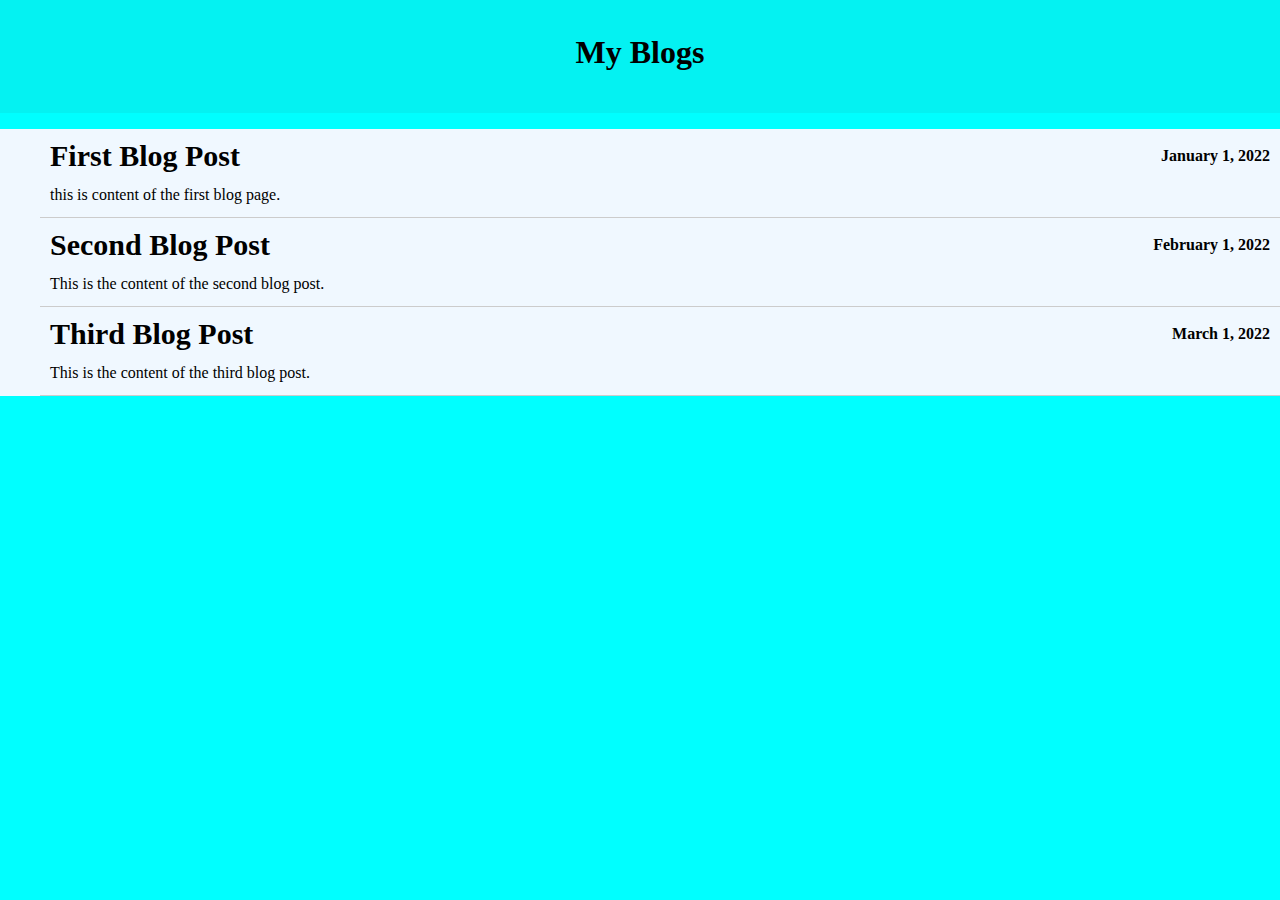
<file: OneDrive - Atos/Coding Ninjas/Daily/javascript/blog-post/index.html>
<!DOCTYPE html>
<html>
<head>
    <link rel="stylesheet" href="./style.css"/>
  </head>
  <body>
    <div id="header">
    <h1>My Blogs</h1>
    </div>
    <ul class="blog-list"></ul>
    <script src = "./script.js"></script>  
</body>
</html>
</file>
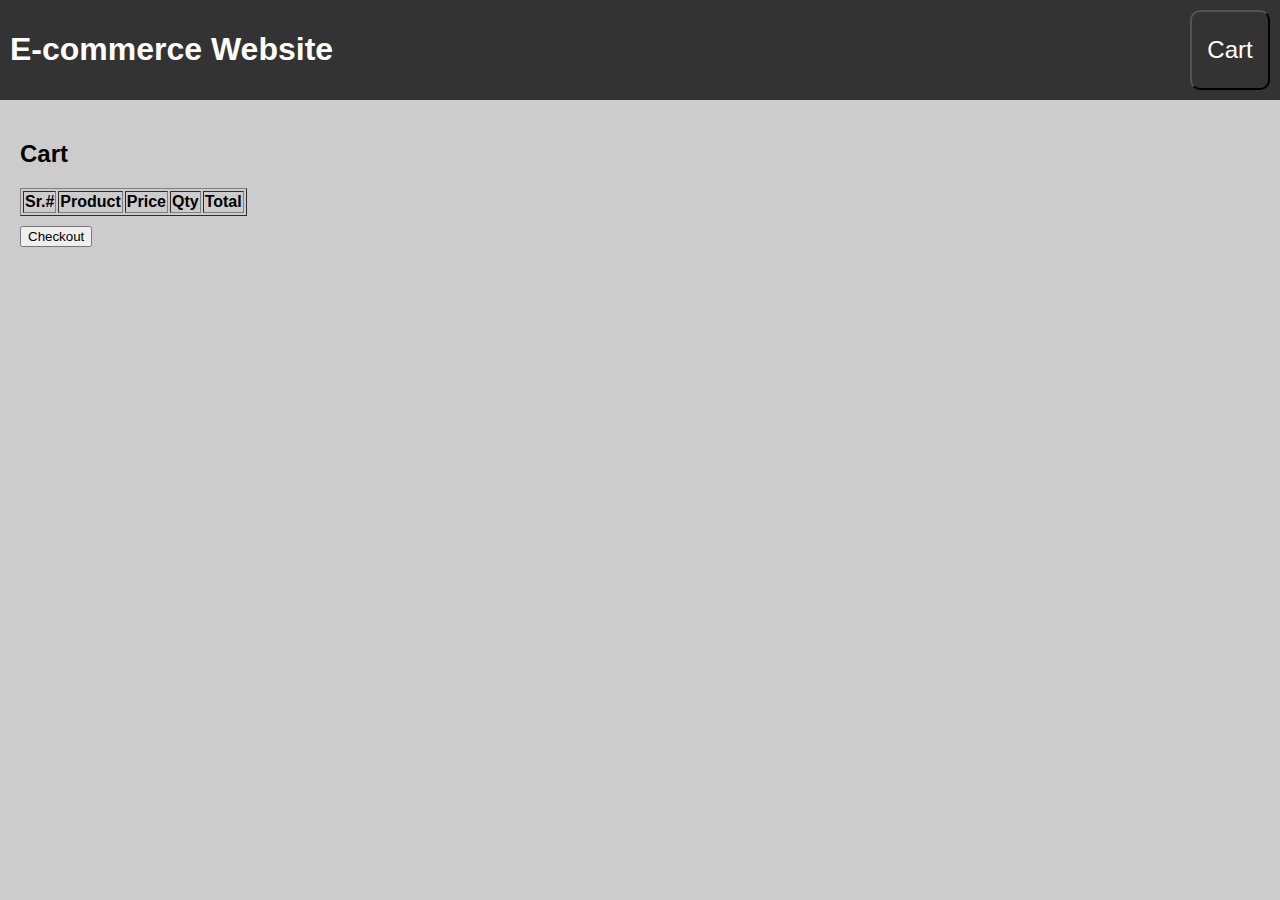
<file: OneDrive - Atos/Coding Ninjas/Daily/projects/e-commerce-site/index.html>
<!DOCTYPE html>
<html lang="en">
<head>
  <meta charset="UTF-8">
  <meta name="viewport" content="width=device-width, initial-scale=1.0">
  <link rel="stylesheet" href="./style.css">
  <title>Simple E-commerce Website</title>
</head>
<body>
  <header>
    <h1>E-commerce Website</h1>
    <button id="cartBtn">Cart</button>
  </header>
  <main>
    <div id="productsContainer" class="products">
        <!-- <div id="product1" class="product-tile">
            <div id="img-section">
                <div id="btnLeft" class="toggleBtn">
                    <h3>&lt;</h3>
                </div>
                <img id="image-tile" src="https://cdn.dummyjson.com/product-images/7/3.jpg">
                <div id="btnRight" class="toggleBtn">
                    <h3>&gt;</h3>
                </div>
            </div>
            <div id="details-sec">
              <h3 id="productName">iPhone 15</h3>
              <h3 id="productPrice">$549</h3>
              <button id="btnAddToCart">Add to Cart</button>
            </div>
        </div>
        <div id="product2">

        </div>
        <div id="product3">

        </div>
        <div id="product4">

        </div> -->
    </div>

    <!-- Cart section -->
    <div class="cart" id="cart">
      <h2>Cart</h2>
      <div class="cart-header">
        <table id="cartTable" border="1px solid">
          
          <!--Insert TR here-->
          <tbody id="tBody">
            <th>Sr.#</th>
            <th>Product</th>
            <th>Price</th>
            <th>Qty</th>
            <th>Total</th>
          </tbody>
        </table>
      </div>
    </div>
    <button id="checkoutBtn">Checkout</button>
</main>
  <script src="./script.js">
  </script>
</body>
</html>
</file>
<file: OneDrive - Atos/Coding Ninjas/Daily/javascript/blog-post/style.css>
#header{
    width: 100%;
    height: 100px;
    background-color: #04f2f2;
    justify-content: baseline;
    text-align: center;
    padding-top: 1%;
    margin: 0;
}
body{
    background-color: #00ffff;
    margin: 0px;
}
.blog-list {
list-style: none;
margin: 40;
padding: 40;
background-color: #f0f8ff;
}

.blog-post {
border-bottom: 1px solid #ccc;
padding: 10px;
}

.blog-header {
display: flex;
justify-content: space-between;
align-items: center;
margin-bottom: 10px;
}

.blog-title {
font-size: 30px;
margin: 0;
}

.blog-date {
margin: 0;
font-weight: bold;
}

.blog-content {
margin: 0;
line-height: 1.5;
}
</file>
<file: OneDrive - Atos/Coding Ninjas/Daily/projects/e-commerce-site/style.css>
body {
    font-family: Arial, sans-serif;
    margin: 0;
    padding: 0;
    background-color: #ccc;
  }

  header {
    background-color: #333;
    color: #fff;
    padding: 10px;
    display: flex;
    justify-content: space-between;
  }

  main {
    padding: 20px;
  }

  .products {
    display: flex;
    flex-wrap: wrap;
    justify-content: space-between;
    align-items: flex-start;
    gap: 30px;


  }

  .product {
    border: 1px solid #ccc;

    margin: 10px; 
    width: 300px;
    background-color: white;
    width: 300px;
            height: 150px;
            background-color: #f0f0f0;
            border-radius: 10px;
            box-shadow: 0 4px 6px rgba(0, 0, 0, 0.1), 0 1px 3px rgba(0, 0, 0, 0.1), inset 0 -3px 3px rgba(0, 0, 0, 0.1);
        
}

  .cart {
    display: block;
  }

  .cart.show {
    display: block;
  }

  #checkoutBtn {
    margin-top: 10px;
  }
  #cartBtn{
    width: 80px;
    background-color: transparent;
    color: white;
    font-size: 24px;
    border-radius: 10px;
  }
  #cartBtn:hover{
    cursor: pointer;
    /* color: red; */
    background-color: #4f4e4e;
  }
  .img_con{
    display: flex;
    flex-direction: row;
    /* padding: 10px; */
    padding-top: 40px;
    background-color: #e3e2e2;
    /* border-radius: 10px; */
            /* box-shadow: 0 0px 0px rgba(0, 0, 0, 0.1), 0 1px 3px rgba(0, 0, 0, 0.1), inset 0 -3px 3px rgba(0, 0, 0, 0.1); */
        
  }
  .img_con button{
    background-color: transparent;
    width: 20px;
    border: none;
    margin-right: 15px;
    margin-left: 10px;
    
  }
  .img_con button:hover{
    cursor: pointer;
    background-color:#e3e2e2;
  }
  .card_footer{
    text-align: center;
  }
  .addToCartBtn{
    /* color: black; */
    border-radius: 5px;
    font-size: large;
    border: 1px solid black;
  }
  .addToCartBtn:hover {
    cursor: pointer;
  }
  .cart_item{
    display: block;
    border: 1px solid black;
    margin: 10px;
    padding: 20px;
    width: 400px;
  }
  .cart_item span{
    margin-right: 20px;
  }
  .cart_item button{
    float: right;
  }

  .product-tile{
    background-color: #8ecae6;
    border-radius: 20px;
    width: 240px;
    height: 255px;
    border: 1px solid;
    box-shadow: 10px 10px 5px #aaaaaa;
    padding: 2px;
  }

  #btnAddToCart{
    border-radius: 5px;
    background-color: #023047;
    color: #ffb703;
    font-size: 1rem;
  }

  #details-sec * {
    text-align: center;
}

#details-sec button{
  margin-left: 30%;
  transition-duration: 0.5s;
    
}



  #img-section{
    display: flex;
    width: inherit;
    align-items: center;
  }

  #image-tile{
    padding: 5px 6px 5px 6px;
    width: 100%;
    height: 100%;
    max-height: 112px;
    max-width: 200px;
    min-height: 112px;
    min-width: 200px;
  }

  .toggleBtn{
    cursor: pointer;
    font-size: 1rem;
  }

  .toggleBtn:hover{
    font-size: 1.1rem;
  }

  #btnLeft{
    margin-left: 2px;
  }

  #btnRight{
    margin-left: -2px;
  }

  #details-sec button:hover{
    transform: scale(1.1, 1.1)
  }

  .grand-total{
    font-weight: bold;
    text-align: right;
  }

  .qty-ctrl{
    display: flex;
    align-items: center;
    justify-content: space-around;
  }

  .qty-ctrl button{
    height: 20px;
    margin: 10px;
  }
</file>
